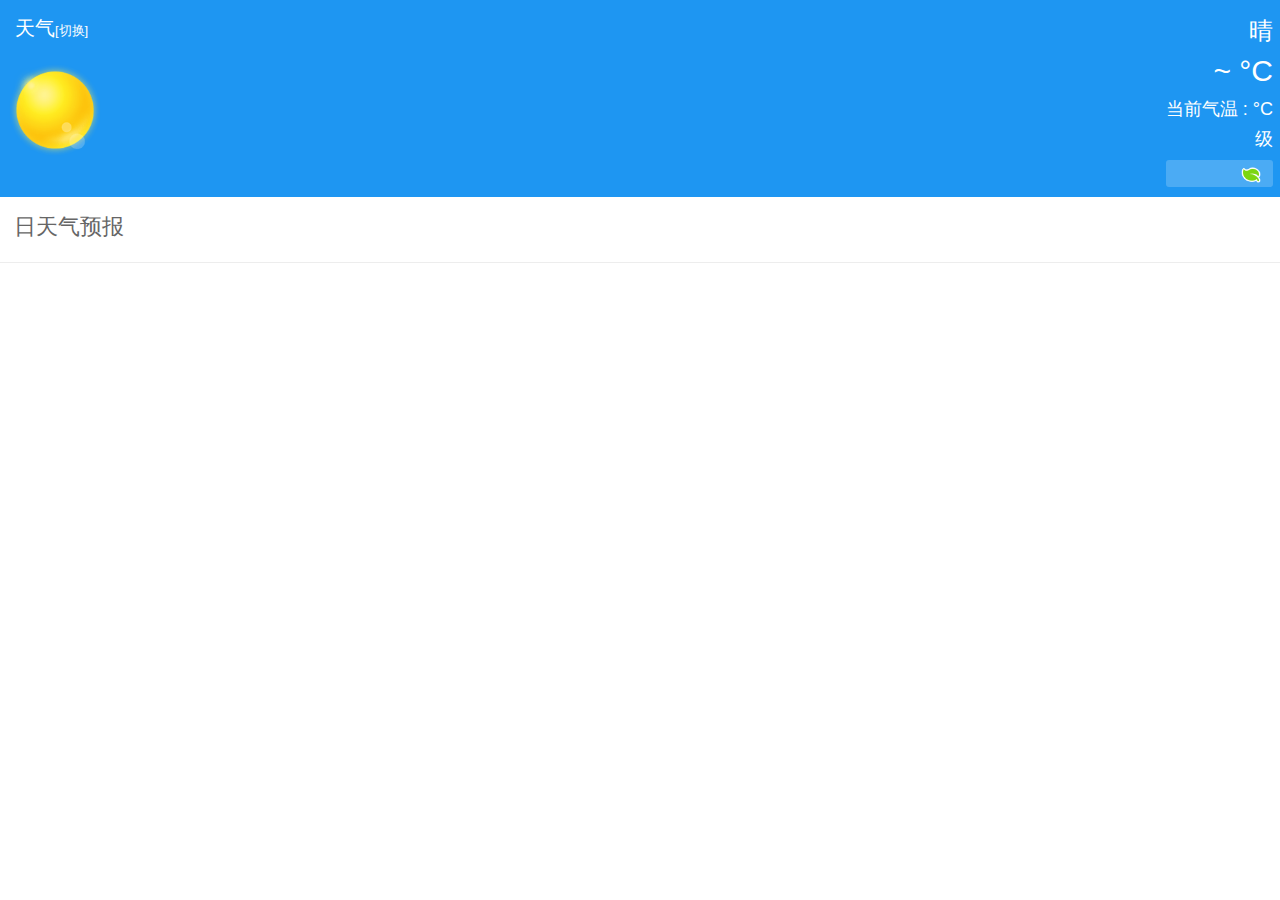
<file: index.html>
<!DOCTYPE html>
<html>

<head>
    <meta charset="utf-8">
    <meta name="viewport" content="width=device-width, initial-scale=1.0">
    <title>weather</title>
    <script src="src/jquery.js"></script>
    <script src="src/weather-data.js" type="text/javascript"></script>
    <script src="src/fingerprint.js"></script>
    <script src="src/tts.min.js"></script>
    <script src="src/tts_demo.js"></script>
    <link rel="stylesheet" href="weather.css" type="text/css">
</head>

<body>
    <header>
        <div class="container text-white">
            <section class="left">
                <h3 id="cityTitle" class="pos-ab"><span id="city"></span>天气<a class="exchange"  href="city.html" ><span id="exchange">[切换]</span></a></h3>
                <!-- <img src="src/喇叭.svg" alt="" class="voiceimg"> -->
                <div class="today  pic">
                    <img src="src/1.png" alt="weather" id="today-pic">
                </div>
            </section>
            <section class="right">
                <h2 id="todayweather">晴</h2>
                <h1><span id="todaytmpmin"></span> ~ <span id="todaytmpmax"></span>°C</h1>
                <h4 class="">
						当前气温 : <span id="nowtmp"></span>°C
					</h4>
                <h4 class="textwhite">
						<span id="winddir"></span><span id="windspd"></span>级
					</h4>
                <div class="aqiContainer" id="aqiContainer">
                    <div class="cover" >
                        <span class="ico" id="todayico"></span>
                        <span><span id="aqi"></span> <span id="qlty"></span></span>
                    </div>
                </div>
            </section>
            <div class="clear-float">
            </div>
        </div>
    </header>
    <main>
        <div class="head"><span id="days"></span>日天气预报</div class="head">
        <div id="li"></div>
        <!-- <li><span class="date"></span><span class="relate-day">日</span><span class="ico">ico</span><span class="weather"></span>晴天<span class="orange right">22</span> ~ <span class="green right">40</span><span class="clear-float"></span></li> -->
    </main>
</body>
<script src="src/vocieplay.js" type="text/javascript"></script>
<script src="src/index.js" type="text/javascript" charset="utf-8" async defer></script>

</html>
</file>
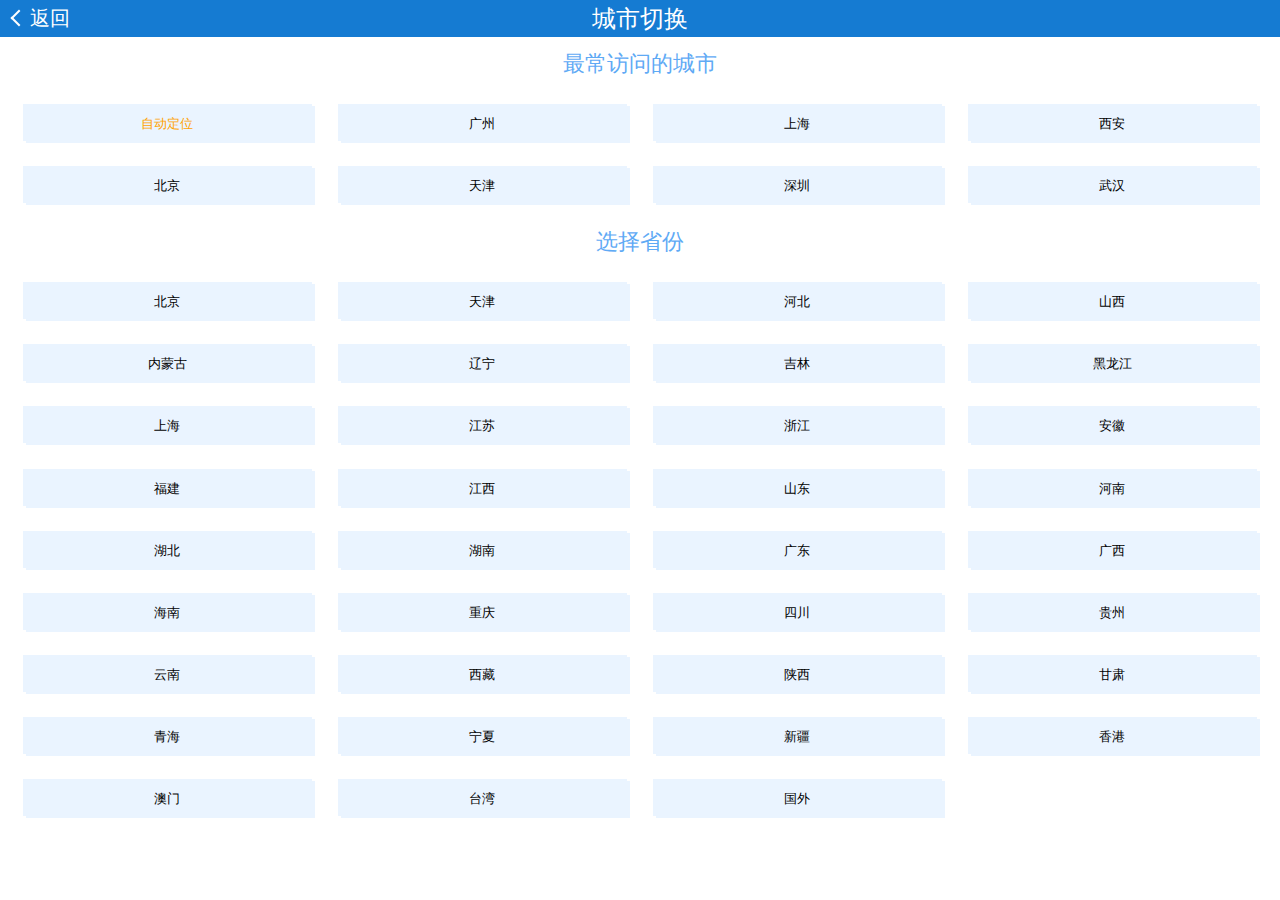
<file: city.html>
<!DOCTYPE html>
<html lang="en">

<head>
    <meta charset="UTF-8">
    <title>Title</title>
    <meta name="viewport" content="width=device-width, initial-scale=1.0">
    <script src="src/jquery.js"></script>
    <script src="src/city.min.js">
    </script>
    <script src="src/city-data.js"></script>
    <script src="src/weather-data.js" type="text/javascript"></script>

    <link rel=stylesheet href="src/city.css">
</head>

<body>
    <header>
        <div class="title"><a href="index.html" id="back"><span class="back" >返回</span></a><span id="title">城市切换</span></div>
    </header>
    <div class="container" id="container">
        <div class="oftenVisited">
            <div class="title">最常访问的城市</div>
            <div class="content" id="historyCityList"><button class="autolocation" id="autolocation">自动定位</button></div>
            <div class="chooseProvince">
                <div class="title">选择省份</div>
                <div class="content" id="cityList">
                </div>
            </div>
        </div>
    </div>
</body>
<script>
console.log(city);
var cityListDiv = document.getElementById("cityList");
var cityList = city.citylist;
//自动定位
$('#autolocation').click(function () {
    autoLocation() ;
});

for (var i = 0; i < cityList.length; i++) {
    var button = document.createElement("button");
    button.innerHTML = cityList[i].p;
    button.onclick = (function(i) {
        return function() {
            // console.log(cityList[i].p);
            if (cityList[i].p == '北京' || cityList[i].p == '天津' || cityList[i].p == '重庆' || cityList[i].p == '上海' || cityList[i].p == '香港' || cityList[i].p == '澳门') {
                localStorage.setItem("city", cityList[i].p);
                console.log('test');
                //                location.assign("city02.html?cityIndex=" + i);
                location.assign("index.html");
            } else {
                sessionStorage.setItem("city", JSON.stringify(cityList[i]));
                //                location.assign("city02.html?cityIndex=" + i);
                console.log('test' + '1');
                location.assign("city02.html");
            }

        }
    })(i);

    cityListDiv.appendChild(button);
}


console.log(city);
var historyCityListDiv = document.getElementById("historyCityList");
var historyCityList = getCityOrderByTimes(7);

for (var i = 0; i < historyCityList.length; i++) {
    var button = document.createElement("button");
    button.innerHTML = historyCityList[i].name;


    button.onclick = (function(i) {
        return function() {
            localStorage.setItem("city", historyCityList[i].name);
            location.assign("index.html");
            addCity(historyCityList[i].name);
        }
    })(i);

    historyCityListDiv.appendChild(button);
}
</script>

</html>
</file>
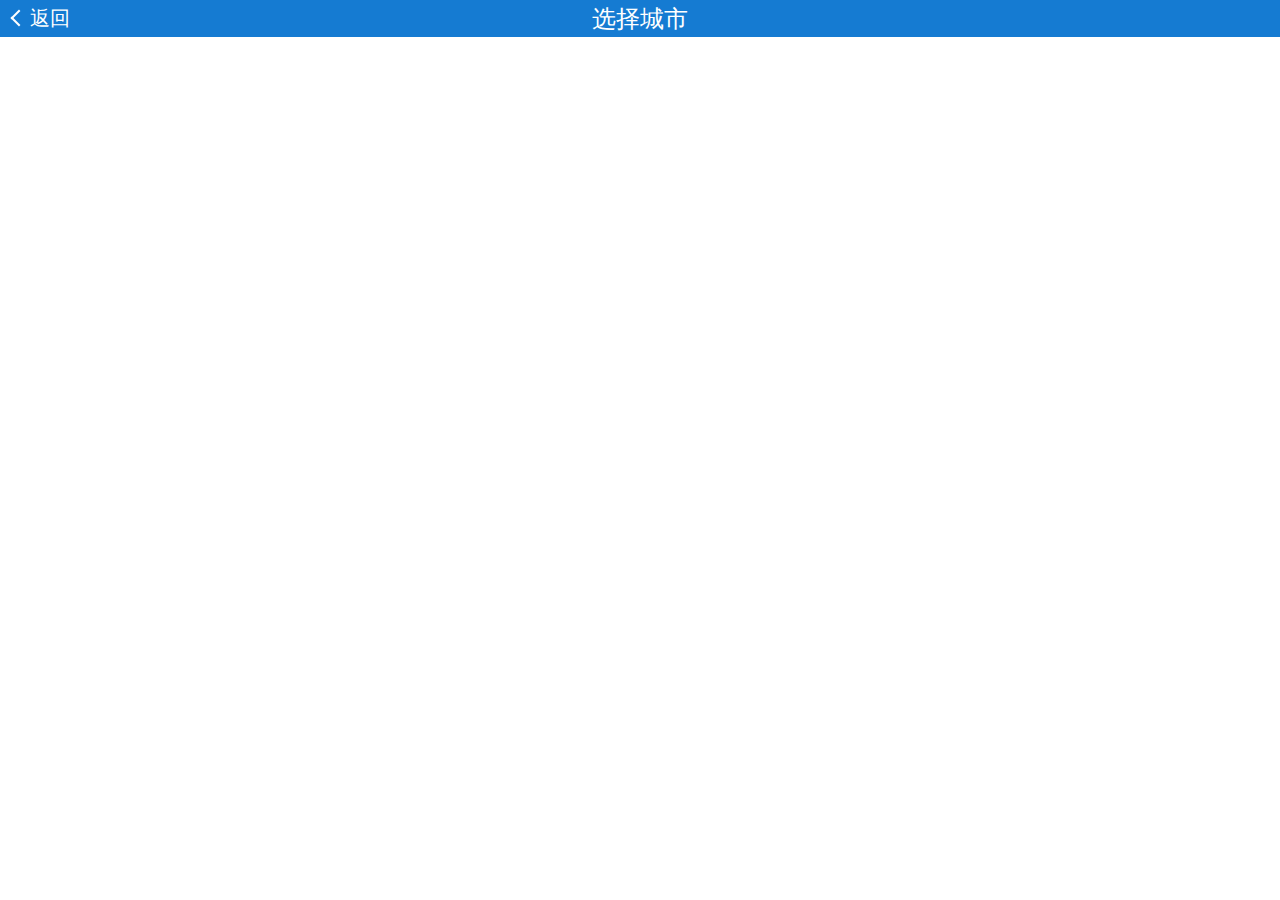
<file: city02.html>
<!DOCTYPE html>
<html lang="en">

<head>
    <meta charset="UTF-8">
    <meta name="viewport" content="width=device-width, initial-scale=1.0">
    <title>Title</title>
    <script src="src/city.min.js">
    </script>
    <script src="src/city-data.js"></script>
    <link rel=stylesheet href="src/city.css">
</head>

<body>
     <header>
        <div class="title"><a href="city.html" id="back"><span class="back" >返回</span></a><span id="title">选择城市</span></div>
     </header>
    <div id="cityList">
    </div>
</body>
<script>
//    var index = location.search.split("=")[1];
//    var city =city.citylist[index];
var city = JSON.parse(sessionStorage.getItem("city"));
//    console.log(index);
//    console.log(city);
//    console.log(city);
var cityListDiv = document.getElementById("cityList");
var cityList = city.c;

for (var i = 0; i < cityList.length; i++) {
    var button = document.createElement("button");
    button.innerHTML = cityList[i].n;


    button.onclick = (function(i) {
        return function() {
            console.log(cityList[i]);
            localStorage.setItem("city", cityList[i].n);
            location.assign("index.html");
            addCity(cityList[i].n)
        }
    })(i);

    cityListDiv.appendChild(button);
}
</script>

</html>
</file>
<file: weather.css>
*  {
 	/* font-family: 'Lato'; */
 	/* font: Microsoft YaHei; */
 	font-family: "Arial","Microsoft YaHei","黑体","宋体",sans-serif;
	box-sizing: border-box;
	//border: 1px solid #3FF;
}
html,body{
	margin: 0px;
}
a{
	text-decoration: none;
}
h1,h2,h3,h4,h5,h6{
	margin: 0 auto;
	font-weight: normal;
	margin-bottom: 0.3em;
}
h1{
	font-size: 30px;
}
h2{
	font-size: 24px;
}
h3{
	font-size: 20px;
	font-weight: normal;
}
.pos-ab{
	position: absolute;
}
#cityTitle{
	width: 165px;
}
h4{
	font-size: 18px;
}
header{
	padding: 15px 7px 10px 15px;
	background-color: #1e96f2;
}
section{
	position: relative;
}
.left{
	float: left;
}
.right{
	float: right;
	text-align: right;
}
.text-white{
	color: #fff;
}
span{
	display: inline-block;
}
.clear-float{
	clear: both;
}
/*
header
*/
.exchange{
	font-size: 13px;
	/* position: absolute; */
}
header a{
	color: #fff;
}
.pic{
	position: absolute;
	left: -15px;
	top: 40px;
}
.today{
	width: 110px;
	height: 110px;
	/*background-image: url("src/1.png");*/
	/*background-position: -7px 0px;*/
}
img{
	width: 100%;
	height: 100%;
}
.cover{
	background-color: rgba(255, 255, 255, 0.2);
	margin-top: 0.6em;
	border-radius: 3px;
	padding: 3px;
}
#aqiContainer{
	height: 27px;
	/* position: relative; */
}


header .ico{
	width: 20px;
	height: 17px;
	top: 3px;
	position: relative;
	background-image: url("src/aqi.png");
	background-position: 0px -1px  ;
	background-size: 100%;
}

/*main*/
main{
	padding: 15px 14px 20px;
	border-bottom: 1px solid #ededed;
	font-size: 18px;
	color: #666;
}
main .head{
	font-size: 22px;
	font-weight: lighter;
}
li{
	list-style: none;
}
main li{
	margin-top: 20px;
}
li span{
	line-height: 18px;
}
.red{
	color: #e62121;
}
.green{
	color: #14b610;
}
.orange{
	color: #ff800f;
}
main .ico{
	background-image: url("src/ws.png");
	-ms-background-position: 0px 35.7143%;
	background-position: 0px 35.7143%;
	-webkit-background-size: 100%;
	background-size: 100%;
	width: 35px;
	height: 35px;
	display: inline-block;
	position: relative;
	margin-left: 25px;
	top: -5px;
	margin-right: 10px;
}
.voiceimg{
	position: absolute;
	width: 24px;
	height: 24px;
	/* left: 108%; */
	top: 147px;
	z-index: 10;
}
.autolocation{
	color: #ffa200;
}
</file>
<file: src/city.css>
* {
	box-sizing: border-box;
 	font-family: "Arial","Microsoft YaHei","黑体","宋体",sans-serif;
	//border: 1px solid #3FF;
}
html, body {
	margin: 0px;
}
a {
	text-decoration: none;
}
h1, h2, h3, h4, h5, h6 {
	margin: 0 auto;
}
span{
	display: inline-block;
}
.back{
	left: 0;
	position: absolute;
	font-size: 20px;
	color: #fff;
	width: 70px;
	text-align: right;
	line-height: 37px;
	height: 37px;
}
.back:before{
	content: '';
	border-top: 2px solid #fff;
	border-left: 2px solid #fff;
	width: 10px;
	height: 10px;
	position: absolute;
	left: 13px;
	top:11.5px;
	transform: rotate(-45deg);
}
.title{
	text-align: center;

}
.floatleft{
	float: left;
}
.clearfloat{
	clear: both;
}
header{
	background-color: #157bd2;
	height: 37px;
	margin-bottom: 10px;
}
header .title{
	font-size: 24px;
	color: #fff;
	line-height: 37px;
}
.container{
	color: #666;
	padding:  0px 10px 10px;
}
.container .title{
	color: #5faaf5;
	font-size: 22px;
	margin: 12px auto ;
}
#cityList{
	/* margin-top: 12px; */
}
.content{
	flex: flex;
}
button{
	/* width: 75px; */
	height: 37px;
	width: 23%;
    margin: 1%;
	background-color: #eaf4ff;
	/* margin: 2.5px; */
	line-height: 37px;
	text-align: center;
	border:none;
	cursor: pointer;
	box-shadow: 3px 2px 0 #eaf4ff;
}
.autolocation{
	color: #ffa200;
}
</file>
